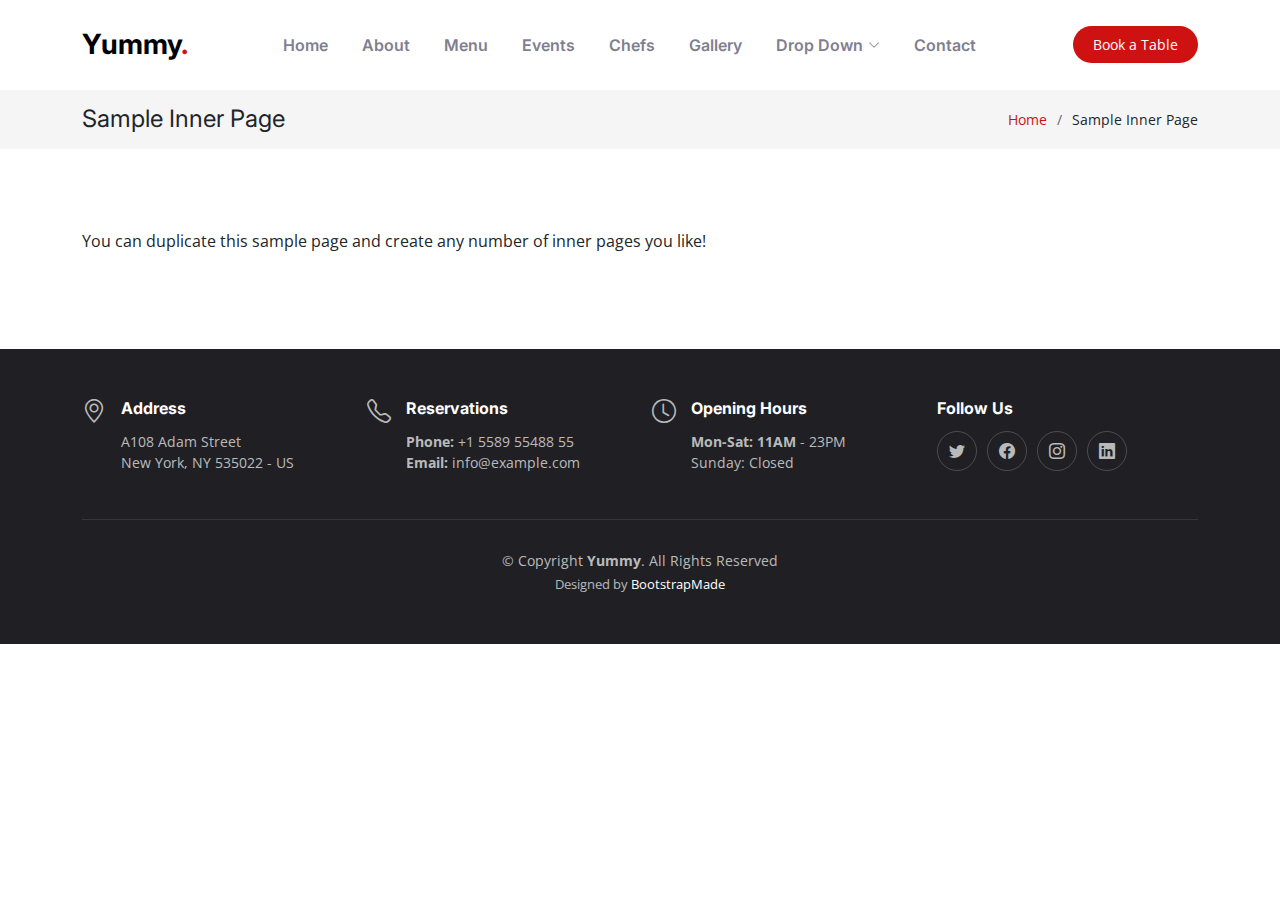
<file: sample-inner-page.html>
<!DOCTYPE html>
<html lang="en">

<head>
  <meta charset="utf-8">
  <meta content="width=device-width, initial-scale=1.0" name="viewport">

  <title>[Template] Sample Inner Page</title>
  <meta content="" name="description">
  <meta content="" name="keywords">

  <link href="favicon.png" rel="icon">
  <link href="apple-touch-icon.png" rel="apple-touch-icon">

  <link rel="preconnect" href="https://fonts.googleapis.com">
  <link rel="preconnect" href="https://fonts.gstatic.com" crossorigin>
  <link href="https://fonts.googleapis.com/css2?family=Open+Sans:ital,wght@0,300;0,400;0,500;0,600;0,700;1,300;1,400;1,600;1,700&family=Amatic+SC:ital,wght@0,300;0,400;0,500;0,600;0,700;1,300;1,400;1,500;1,600;1,700&family=Inter:ital,wght@0,300;0,400;0,500;0,600;0,700;1,300;1,400;1,500;1,600;1,700&display=swap" rel="stylesheet">

  <link href="bootstrap.min.css" rel="stylesheet">
  <link href="bootstrap-icons.css" rel="stylesheet">
  <link href="aos.css" rel="stylesheet">
  <link href="glightbox.min.css" rel="stylesheet">
  <link href="swiper-bundle.min.css" rel="stylesheet">

  <link href="main.css" rel="stylesheet">
</head>

<body>

  <header id="header" class="header fixed-top d-flex align-items-center">
    <div class="container d-flex align-items-center justify-content-between">

      <a href="index.html" class="logo d-flex align-items-center me-auto me-lg-0">
        <h1>Yummy<span>.</span></h1>
      </a>

      <nav id="navbar" class="navbar">
        <ul>
          <li><a href="#hero">Home</a></li>
          <li><a href="#about">About</a></li>
          <li><a href="#menu">Menu</a></li>
          <li><a href="#events">Events</a></li>
          <li><a href="#chefs">Chefs</a></li>
          <li><a href="#gallery">Gallery</a></li>
          <li class="dropdown"><a href="#"><span>Drop Down</span> <i class="bi bi-chevron-down dropdown-indicator"></i></a>
            <ul>
              <li><a href="#">Drop Down 1</a></li>
              <li class="dropdown"><a href="#"><span>Deep Drop Down</span> <i class="bi bi-chevron-down dropdown-indicator"></i></a>
                <ul>
                  <li><a href="#">Deep Drop Down 1</a></li>
                  <li><a href="#">Deep Drop Down 2</a></li>
                  <li><a href="#">Deep Drop Down 3</a></li>
                  <li><a href="#">Deep Drop Down 4</a></li>
                  <li><a href="#">Deep Drop Down 5</a></li>
                </ul>
              </li>
              <li><a href="#">Drop Down 2</a></li>
              <li><a href="#">Drop Down 3</a></li>
              <li><a href="#">Drop Down 4</a></li>
            </ul>
          </li>
          <li><a href="#contact">Contact</a></li>
        </ul>
      </nav>

      <a class="btn-book-a-table" href="#book-a-table">Book a Table</a>
      <i class="mobile-nav-toggle mobile-nav-show bi bi-list"></i>
      <i class="mobile-nav-toggle mobile-nav-hide d-none bi bi-x"></i>

    </div>
  </header>

  <main id="main">
    <div class="breadcrumbs">
      <div class="container">

        <div class="d-flex justify-content-between align-items-center">
          <h2>Sample Inner Page</h2>
          <ol>
            <li><a href="index.html">Home</a></li>
            <li>Sample Inner Page</li>
          </ol>
        </div>

      </div>
    </div>

    <section class="sample-page">
      <div class="container" data-aos="fade-up">

        <p>
          You can duplicate this sample page and create any number of inner pages you like!
        </p>

      </div>
    </section>

  </main>

  <footer id="footer" class="footer">

    <div class="container">
      <div class="row gy-3">
        <div class="col-lg-3 col-md-6 d-flex">
          <i class="bi bi-geo-alt icon"></i>
          <div>
            <h4>Address</h4>
            <p>
              A108 Adam Street <br>
              New York, NY 535022 - US<br>
            </p>
          </div>

        </div>

        <div class="col-lg-3 col-md-6 footer-links d-flex">
          <i class="bi bi-telephone icon"></i>
          <div>
            <h4>Reservations</h4>
            <p>
              <strong>Phone:</strong> +1 5589 55488 55<br>
              <strong>Email:</strong> info@example.com<br>
            </p>
          </div>
        </div>

        <div class="col-lg-3 col-md-6 footer-links d-flex">
          <i class="bi bi-clock icon"></i>
          <div>
            <h4>Opening Hours</h4>
            <p>
              <strong>Mon-Sat: 11AM</strong> - 23PM<br>
              Sunday: Closed
            </p>
          </div>
        </div>

        <div class="col-lg-3 col-md-6 footer-links">
          <h4>Follow Us</h4>
          <div class="social-links d-flex">
            <a href="#" class="twitter"><i class="bi bi-twitter"></i></a>
            <a href="#" class="facebook"><i class="bi bi-facebook"></i></a>
            <a href="#" class="instagram"><i class="bi bi-instagram"></i></a>
            <a href="#" class="linkedin"><i class="bi bi-linkedin"></i></a>
          </div>
        </div>

      </div>
    </div>

    <div class="container">
      <div class="copyright">
        &copy; Copyright <strong><span>Yummy</span></strong>. All Rights Reserved
      </div>
      <div class="credits">
    
        Designed by <a href="https://bootstrapmade.com/">BootstrapMade</a>
      </div>
    </div>

  </footer>

  <a href="#" class="scroll-top d-flex align-items-center justify-content-center"><i class="bi bi-arrow-up-short"></i></a>

  <div id="preloader"></div>

  <script src="bootstrap.bundle.min.js"></script>
  <script src="aos.js"></script>
  <script src="glightbox.min.js"></script>
  <script src="purecounter_vanilla.js"></script>
  <script src="swiper-bundle.min.js"></script>
  <script src="validate.js"></script>

  <script src="main.js"></script>

</body>

</html>
</file>
<file: main.css>
/**
* Template Name: Yummy
* Updated: Sep 18 2023 with Bootstrap v5.3.2
* Template URL: https://bootstrapmade.com/yummy-bootstrap-restaurant-website-template/
* Author: BootstrapMade.com
* License: https://bootstrapmade.com/license/
*/

/*--------------------------------------------------------------
# Set main reusable colors and fonts using CSS variables
# Learn more about CSS variables at https://developer.mozilla.org/en-US/docs/Web/CSS/Using_CSS_custom_properties
--------------------------------------------------------------*/
/* Fonts */
:root {
  --font-default: "Open Sans", system-ui, -apple-system, "Segoe UI", Roboto, "Helvetica Neue", Arial, "Noto Sans", "Liberation Sans", sans-serif, "Apple Color Emoji", "Segoe UI Emoji", "Segoe UI Symbol", "Noto Color Emoji";
  --font-primary: "Amatic SC", sans-serif;
  --font-secondary: "Inter", sans-serif;
}

/* Colors */
:root {
  --color-default: #212529;
  --color-primary: #ce1212;
  --color-secondary: #37373f;
}

/* Smooth scroll behavior */
:root {
  scroll-behavior: smooth;
}

/*--------------------------------------------------------------
# General
--------------------------------------------------------------*/
body {
  font-family: var(--font-default);
  color: var(--color-default);
}

a {
  color: var(--color-primary);
  text-decoration: none;
}

a:hover {
  color: #ec2727;
  text-decoration: none;
}

h1,
h2,
h3,
h4,
h5,
h6 {
  font-family: var(--font-secondary);
}

/*--------------------------------------------------------------
# Sections & Section Header
--------------------------------------------------------------*/
section {
  overflow: hidden;
  padding: 80px 0;
}

.section-bg {
  background-color: #eee;
}

.section-header {
  text-align: center;
  padding-bottom: 30px;
}

.section-header h2 {
  font-size: 13px;
  letter-spacing: 1px;
  font-weight: 400;
  margin: 0;
  padding: 0;
  color: #7f7f90;
  text-transform: uppercase;
  font-family: var(--font-default);
}

.section-header p {
  margin: 0;
  font-size: 48px;
  font-weight: 400;
  font-family: var(--font-primary);
}

.section-header p span {
  color: var(--color-primary);
}

/*--------------------------------------------------------------
# Breadcrumbs
--------------------------------------------------------------*/
.breadcrumbs {
  padding: 15px 0;
  background: rgba(55, 55, 63, 0.05);
  margin-top: 90px;
}

@media (max-width: 575px) {
  .breadcrumbs {
    margin-top: 70px;
  }
}

.breadcrumbs h2 {
  font-size: 24px;
  font-weight: 400;
  margin: 0;
}

.breadcrumbs ol {
  display: flex;
  flex-wrap: wrap;
  list-style: none;
  padding: 0;
  margin: 0;
  font-size: 14px;
}

.breadcrumbs ol li+li {
  padding-left: 10px;
}

.breadcrumbs ol li+li::before {
  display: inline-block;
  padding-right: 10px;
  color: #676775;
  content: "/";
}

@media (max-width: 992px) {
  .breadcrumbs .d-flex {
    display: block !important;
  }

  .breadcrumbs h2 {
    margin-bottom: 10px;
  }

  .breadcrumbs ol {
    display: block;
  }

  .breadcrumbs ol li {
    display: inline-block;
  }
}

/*--------------------------------------------------------------
# Scroll top button
--------------------------------------------------------------*/
.scroll-top {
  position: fixed;
  visibility: hidden;
  opacity: 0;
  right: 15px;
  bottom: 15px;
  z-index: 99999;
  background: var(--color-primary);
  width: 44px;
  height: 44px;
  border-radius: 50px;
  transition: all 0.4s;
}

.scroll-top i {
  font-size: 24px;
  color: #fff;
  line-height: 0;
}

.scroll-top:hover {
  background: #ec2727;
  color: #fff;
}

.scroll-top.active {
  visibility: visible;
  opacity: 1;
}

/*--------------------------------------------------------------
# Preloader
--------------------------------------------------------------*/
#preloader {
  position: fixed;
  inset: 0;
  z-index: 9999;
  overflow: hidden;
  background: #fff;
  transition: all 0.6s ease-out;
  width: 100%;
  height: 100vh;
}

#preloader:before,
#preloader:after {
  content: "";
  position: absolute;
  border: 4px solid var(--color-primary);
  border-radius: 50%;
  animation: animate-preloader 2s cubic-bezier(0, 0.2, 0.8, 1) infinite;
}

#preloader:after {
  animation-delay: -0.5s;
}

@keyframes animate-preloader {
  0% {
    width: 10px;
    height: 10px;
    top: calc(50% - 5px);
    left: calc(50% - 5px);
    opacity: 1;
  }

  100% {
    width: 72px;
    height: 72px;
    top: calc(50% - 36px);
    left: calc(50% - 36px);
    opacity: 0;
  }
}

/*--------------------------------------------------------------
# Disable aos animation delay on mobile devices
--------------------------------------------------------------*/
@media screen and (max-width: 768px) {
  [data-aos-delay] {
    transition-delay: 0 !important;
  }
}

/*--------------------------------------------------------------
# Header
--------------------------------------------------------------*/
.header {
  background: #fff;
  transition: all 0.5s;
  z-index: 997;
  height: 90px;
  border-bottom: 1px solid #fff;
}

@media (max-width: 575px) {
  .header {
    height: 70px;
  }
}

.header.sticked {
  border-color: #fff;
  border-color: #eee;
}

.header .logo img {
  max-height: 40px;
  margin-right: 6px;
}

.header .logo h1 {
  font-size: 28px;
  font-weight: 700;
  color: #000;
  margin: 0;
  font-family: var(--font-secondary);
}

.header .logo h1 span {
  color: var(--color-primary);
}

.header .btn-book-a-table,
.header .btn-book-a-table:focus {
  font-size: 14px;
  color: #fff;
  background: var(--color-primary);
  padding: 8px 20px;
  margin-left: 30px;
  border-radius: 50px;
  transition: 0.3s;
}

.header .btn-book-a-table:hover,
.header .btn-book-a-table:focus:hover {
  color: #fff;
  background: rgba(206, 18, 18, 0.8);
}

section {
  scroll-margin-top: 90px;
}

/*--------------------------------------------------------------
# Desktop Navigation
--------------------------------------------------------------*/
@media (min-width: 1280px) {
  .navbar {
    padding: 0;
  }

  .navbar ul {
    margin: 0;
    padding: 0;
    display: flex;
    list-style: none;
    align-items: center;
  }

  .navbar li {
    position: relative;
  }

  .navbar>ul>li {
    white-space: nowrap;
    padding: 10px 0 10px 28px;
  }

  .navbar a,
  .navbar a:focus {
    display: flex;
    align-items: center;
    justify-content: space-between;
    padding: 0 3px;
    font-family: var(--font-secondary);
    font-size: 16px;
    font-weight: 600;
    color: #7f7f90;
    white-space: nowrap;
    transition: 0.3s;
    position: relative;
  }

  .navbar a i,
  .navbar a:focus i {
    font-size: 12px;
    line-height: 0;
    margin-left: 5px;
  }

  .navbar>ul>li>a:before {
    content: "";
    position: absolute;
    width: 100%;
    height: 2px;
    bottom: -6px;
    left: 0;
    background-color: var(--color-primary);
    visibility: hidden;
    width: 0px;
    transition: all 0.3s ease-in-out 0s;
  }

  .navbar a:hover:before,
  .navbar li:hover>a:before,
  .navbar .active:before {
    visibility: visible;
    width: 100%;
  }

  .navbar a:hover,
  .navbar .active,
  .navbar .active:focus,
  .navbar li:hover>a {
    color: #000;
  }

  .navbar .dropdown ul {
    display: block;
    position: absolute;
    left: 28px;
    top: calc(100% + 30px);
    margin: 0;
    padding: 10px 0;
    z-index: 99;
    opacity: 0;
    visibility: hidden;
    background: #fff;
    box-shadow: 0px 0px 30px rgba(127, 137, 161, 0.25);
    transition: 0.3s;
    border-radius: 4px;
  }

  .navbar .dropdown ul li {
    min-width: 200px;
  }

  .navbar .dropdown ul a {
    padding: 10px 20px;
    font-size: 15px;
    text-transform: none;
    font-weight: 600;
  }

  .navbar .dropdown ul a i {
    font-size: 12px;
  }

  .navbar .dropdown ul a:hover,
  .navbar .dropdown ul .active:hover,
  .navbar .dropdown ul li:hover>a {
    color: var(--color-primary);
  }

  .navbar .dropdown:hover>ul {
    opacity: 1;
    top: 100%;
    visibility: visible;
  }

  .navbar .dropdown .dropdown ul {
    top: 0;
    left: calc(100% - 30px);
    visibility: hidden;
  }

  .navbar .dropdown .dropdown:hover>ul {
    opacity: 1;
    top: 0;
    left: 100%;
    visibility: visible;
  }
}

@media (min-width: 1280px) and (max-width: 1366px) {
  .navbar .dropdown .dropdown ul {
    left: -90%;
  }

  .navbar .dropdown .dropdown:hover>ul {
    left: -100%;
  }
}

@media (min-width: 1280px) {

  .mobile-nav-show,
  .mobile-nav-hide {
    display: none;
  }
}

/*--------------------------------------------------------------
# Mobile Navigation
--------------------------------------------------------------*/
@media (max-width: 1279px) {
  .navbar {
    position: fixed;
    top: 0;
    right: -100%;
    width: 100%;
    max-width: 400px;
    border-left: 1px solid #666;
    bottom: 0;
    transition: 0.3s;
    z-index: 9997;
  }

  .navbar ul {
    position: absolute;
    inset: 0;
    padding: 50px 0 10px 0;
    margin: 0;
    background: rgba(255, 255, 255, 0.9);
    overflow-y: auto;
    transition: 0.3s;
    z-index: 9998;
  }

  .navbar a,
  .navbar a:focus {
    display: flex;
    align-items: center;
    justify-content: space-between;
    padding: 10px 20px;
    font-family: var(--font-secondary);
    border-bottom: 2px solid rgba(255, 255, 255, 0.8);
    font-size: 16px;
    font-weight: 600;
    color: #7f7f90;
    white-space: nowrap;
    transition: 0.3s;
  }

  .navbar a i,
  .navbar a:focus i {
    font-size: 12px;
    line-height: 0;
    margin-left: 5px;
  }

  .navbar a:hover,
  .navbar li:hover>a {
    color: #000;
  }

  .navbar .active,
  .navbar .active:focus {
    color: #000;
    border-color: var(--color-primary);
  }

  .navbar .dropdown ul,
  .navbar .dropdown .dropdown ul {
    position: static;
    display: none;
    padding: 10px 0;
    margin: 10px 20px;
    transition: all 0.5s ease-in-out;
    border: 1px solid #eee;
  }

  .navbar .dropdown>.dropdown-active,
  .navbar .dropdown .dropdown>.dropdown-active {
    display: block;
  }

  .mobile-nav-show {
    color: var(--color-secondary);
    font-size: 28px;
    cursor: pointer;
    line-height: 0;
    transition: 0.5s;
    z-index: 9999;
    margin: 0 10px 0 20px;
  }

  .mobile-nav-hide {
    color: var(--color-secondary);
    font-size: 32px;
    cursor: pointer;
    line-height: 0;
    transition: 0.5s;
    position: fixed;
    right: 20px;
    top: 20px;
    z-index: 9999;
  }

  .mobile-nav-active {
    overflow: hidden;
  }

  .mobile-nav-active .navbar {
    right: 0;
  }

  .mobile-nav-active .navbar:before {
    content: "";
    position: fixed;
    inset: 0;
    background: rgba(255, 255, 255, 0.8);
    z-index: 9996;
  }
}

/*--------------------------------------------------------------
# About Section
--------------------------------------------------------------*/
.about .about-img {
  min-height: 500px;
}

.about h3 {
  font-weight: 700;
  font-size: 36px;
  margin-bottom: 30px;
  font-family: var(--font-secondary);
}

.about .call-us {
  left: 10%;
  right: 10%;
  bottom: 10%;
  background-color: #fff;
  box-shadow: 0px 2px 25px rgba(0, 0, 0, 0.08);
  padding: 20px;
  text-align: center;
}

.about .call-us h4 {
  font-size: 24px;
  font-weight: 700;
  margin-bottom: 5px;
  font-family: var(--font-default);
}

.about .call-us p {
  font-size: 28px;
  font-weight: 700;
  color: var(--color-primary);
}

.about .content ul {
  list-style: none;
  padding: 0;
}

.about .content ul li {
  padding: 0 0 8px 26px;
  position: relative;
}

.about .content ul i {
  position: absolute;
  font-size: 20px;
  left: 0;
  top: -3px;
  color: var(--color-primary);
}

.about .content p:last-child {
  margin-bottom: 0;
}

.about .play-btn {
  width: 94px;
  height: 94px;
  background: radial-gradient(var(--color-primary) 50%, rgba(206, 18, 18, 0.4) 52%);
  border-radius: 50%;
  display: block;
  position: absolute;
  left: calc(50% - 47px);
  top: calc(50% - 47px);
  overflow: hidden;
}

.about .play-btn:before {
  content: "";
  position: absolute;
  width: 120px;
  height: 120px;
  animation-delay: 0s;
  animation: pulsate-btn 2s;
  animation-direction: forwards;
  animation-iteration-count: infinite;
  animation-timing-function: steps;
  opacity: 1;
  border-radius: 50%;
  border: 5px solid rgba(206, 18, 18, 0.7);
  top: -15%;
  left: -15%;
  background: rgba(198, 16, 0, 0);
}

.about .play-btn:after {
  content: "";
  position: absolute;
  left: 50%;
  top: 50%;
  transform: translateX(-40%) translateY(-50%);
  width: 0;
  height: 0;
  border-top: 10px solid transparent;
  border-bottom: 10px solid transparent;
  border-left: 15px solid #fff;
  z-index: 100;
  transition: all 400ms cubic-bezier(0.55, 0.055, 0.675, 0.19);
}

.about .play-btn:hover:before {
  content: "";
  position: absolute;
  left: 50%;
  top: 50%;
  transform: translateX(-40%) translateY(-50%);
  width: 0;
  height: 0;
  border: none;
  border-top: 10px solid transparent;
  border-bottom: 10px solid transparent;
  border-left: 15px solid #fff;
  z-index: 200;
  animation: none;
  border-radius: 0;
}

.about .play-btn:hover:after {
  border-left: 15px solid var(--color-primary);
  transform: scale(20);
}

@keyframes pulsate-btn {
  0% {
    transform: scale(0.6, 0.6);
    opacity: 1;
  }

  100% {
    transform: scale(1, 1);
    opacity: 0;
  }
}

/*--------------------------------------------------------------
# Why Us Section
--------------------------------------------------------------*/
.why-us .why-box {
  padding: 30px;
  background: var(--color-primary);
  color: #fff;
}

.why-us .why-box h3 {
  font-weight: 700;
  font-size: 34px;
  margin-bottom: 30px;
}

.why-us .why-box p {
  margin-bottom: 30px;
}

.why-us .why-box .more-btn {
  display: inline-block;
  background: rgba(255, 255, 255, 0.3);
  padding: 6px 30px 8px 30px;
  color: #fff;
  border-radius: 50px;
  transition: all ease-in-out 0.4s;
}

.why-us .why-box .more-btn i {
  font-size: 14px;
}

.why-us .why-box .more-btn:hover {
  color: var(--color-primary);
  background: #fff;
}

.why-us .icon-box {
  text-align: center;
  background: #fff;
  padding: 40px 30px;
  width: 100%;
  height: 100%;
  border: 1px solid rgba(55, 55, 63, 0.1);
  transition: 0.3s;
}

.why-us .icon-box i {
  color: var(--color-primary);
  margin-bottom: 30px;
  font-size: 32px;
  margin-bottom: 30px;
  background: rgba(206, 18, 18, 0.1);
  border-radius: 50px;
  display: flex;
  align-items: center;
  justify-content: center;
  width: 64px;
  height: 64px;
}

.why-us .icon-box h4 {
  font-size: 20px;
  font-weight: 400;
  margin: 0 0 30px 0;
  font-family: var(--font-secondary);
}

.why-us .icon-box p {
  font-size: 15px;
  color: #6c757d;
}

@media (min-width: 1200px) {
  .why-us .icon-box:hover {
    transform: scale(1.1);
  }
}

/*--------------------------------------------------------------
# Stats Counter Section
--------------------------------------------------------------*/
.stats-counter {
  background: linear-gradient(rgba(0, 0, 0, 0.5), rgba(0, 0, 0, 0.5)), url("stats-bg.jpg") center center;
  background-size: cover;
  padding: 100px 0;
}

@media (min-width: 1365px) {
  .stats-counter {
    background-attachment: fixed;
  }
}

.stats-counter .stats-item {
  padding: 30px;
  width: 100%;
}

.stats-counter .stats-item span {
  font-size: 48px;
  display: block;
  color: #fff;
  font-weight: 700;
}

.stats-counter .stats-item p {
  padding: 0;
  margin: 0;
  font-family: var(--font-secondary);
  font-size: 16px;
  font-weight: 700;
  color: rgba(255, 255, 255, 0.6);
}

/*--------------------------------------------------------------
# Menu Section
--------------------------------------------------------------*/
.menu .nav-tabs {
  border: 0;
}

.menu .nav-link {
  margin: 0 10px;
  padding: 10px 5px;
  transition: 0.3s;
  color: var(--color-secondary);
  border-radius: 0;
  cursor: pointer;
  height: 100%;
  border: 0;
  border-bottom: 2px solid #b6b6bf;
}

@media (max-width: 575px) {
  .menu .nav-link {
    margin: 0 10px;
    padding: 10px 0;
  }
}

.menu .nav-link i {
  padding-right: 15px;
  font-size: 48px;
}

.menu .nav-link h4 {
  font-size: 18px;
  font-weight: 400;
  margin: 0;
  font-family: var(--font-secondary);
}

@media (max-width: 575px) {
  .menu .nav-link h4 {
    font-size: 16px;
  }
}

.menu .nav-link:hover {
  color: var(--color-primary);
}

.menu .nav-link.active {
  color: var(--color-primary);
  border-color: var(--color-primary);
}

.menu .tab-content .tab-header {
  padding: 30px 0;
}

.menu .tab-content .tab-header p {
  font-size: 14px;
  text-transform: uppercase;
  color: #676775;
  margin-bottom: 0;
}

.menu .tab-content .tab-header h3 {
  font-size: 36px;
  font-weight: 600;
  color: var(--color-primary);
}

.menu .tab-content .menu-item {
  -moz-text-align-last: center;
  text-align-last: center;
}

.menu .tab-content .menu-item .menu-img {
  padding: 0 60px;
  margin-bottom: 15px;
}

.menu .tab-content .menu-item h4 {
  font-size: 22px;
  font-weight: 500;
  color: var(--color-secondary);
  font-family: var(--font-secondary);
  font-weight: 30px;
  margin-bottom: 5px;
}

.menu .tab-content .menu-item .ingredients {
  font-family: var(--font-secondary);
  color: #8d8d9b;
  margin-bottom: 5px;
}

.menu .tab-content .menu-item .price {
  font-size: 24px;
  font-weight: 700;
  color: var(--color-primary);
}

/*--------------------------------------------------------------
# Testimonials Section
--------------------------------------------------------------*/
.testimonials .section-header {
  margin-bottom: 40px;
}

.testimonials .testimonials-carousel,
.testimonials .testimonials-slider {
  overflow: hidden;
}

.testimonials .testimonial-item .testimonial-content {
  border-left: 3px solid var(--color-primary);
  padding-left: 30px;
}

.testimonials .testimonial-item .testimonial-img {
  border-radius: 50%;
  border: 4px solid #fff;
  margin: 0 auto;
}

.testimonials .testimonial-item h3 {
  font-size: 20px;
  font-weight: bold;
  margin: 10px 0 5px 0;
  color: var(--color-default);
  font-family: var(--font-secondary);
}

.testimonials .testimonial-item h4 {
  font-size: 14px;
  color: #6c757d;
  margin: 0 0 10px 0;
  font-family: var(--font-secondary);
}

.testimonials .testimonial-item .stars i {
  color: #ffc107;
  margin: 0 1px;
}

.testimonials .testimonial-item .quote-icon-left,
.testimonials .testimonial-item .quote-icon-right {
  color: #f05656;
  font-size: 26px;
  line-height: 0;
}

.testimonials .testimonial-item .quote-icon-left {
  display: inline-block;
  left: -5px;
  position: relative;
}

.testimonials .testimonial-item .quote-icon-right {
  display: inline-block;
  right: -5px;
  position: relative;
  top: 10px;
  transform: scale(-1, -1);
}

.testimonials .testimonial-item p {
  font-style: italic;
}

.testimonials .swiper-pagination {
  margin-top: 40px;
  position: relative;
}

.testimonials .swiper-pagination .swiper-pagination-bullet {
  width: 12px;
  height: 12px;
  background-color: #d1d1d7;
  opacity: 1;
}

.testimonials .swiper-pagination .swiper-pagination-bullet-active {
  background-color: var(--color-primary);
}

/*--------------------------------------------------------------
# Events Section
--------------------------------------------------------------*/
.events .container-fluid {
  padding: 0;
}

.events .event-item {
  background-size: cover;
  background-position: cente;
  min-height: 600px;
  padding: 30px;
}

@media (max-width: 575px) {
  .events .event-item {
    min-height: 500px;
  }
}

.events .event-item:before {
  content: "";
  background: rgba(0, 0, 0, 0.6);
  position: absolute;
  inset: 0;
}

.events .event-item h3 {
  font-size: 24px;
  font-weight: 700;
  margin-bottom: 5px;
  color: #fff;
  position: relative;
}

.events .event-item .price {
  color: #fff;
  border-bottom: 2px solid var(--color-primary);
  font-size: 32px;
  font-weight: 700;
  margin-bottom: 15px;
  position: relative;
}

.events .event-item .description {
  margin-bottom: 0;
  color: rgba(255, 255, 255, 0.9);
  position: relative;
}

@media (min-width: 1200px) {
  .events .swiper-slide-active+.swiper-slide {
    border-left: 1px solid rgba(255, 255, 255, 0.5);
    border-right: 1px solid rgba(255, 255, 255, 0.5);
    z-index: 1;
  }
}

.events .swiper-pagination {
  margin-top: 20px;
  position: relative;
}

.events .swiper-pagination .swiper-pagination-bullet {
  width: 10px;
  height: 10px;
  background-color: #d1d1d7;
  opacity: 1;
}

.events .swiper-pagination .swiper-pagination-bullet-active {
  background-color: var(--color-primary);
}

/*--------------------------------------------------------------
# Chefs Section
--------------------------------------------------------------*/
.chefs .chef-member {
  overflow: hidden;
  text-align: center;
  border-radius: 5px;
  background: #fff;
  box-shadow: 0px 0 30px rgba(55, 55, 63, 0.08);
  transition: 0.3s;
}

.chefs .chef-member .member-img {
  position: relative;
  overflow: hidden;
}

.chefs .chef-member .member-img:after {
  position: absolute;
  content: "";
  left: 0;
  bottom: 0;
  height: 100%;
  width: 100%;
  background: url(../img/team-shape.svg) no-repeat center bottom;
  background-size: contain;
  z-index: 1;
}

.chefs .chef-member .social {
  position: absolute;
  right: -100%;
  top: 30px;
  opacity: 0;
  border-radius: 4px;
  transition: 0.5s;
  background: rgba(255, 255, 255, 0.3);
  z-index: 2;
}

.chefs .chef-member .social a {
  transition: color 0.3s;
  color: rgba(55, 55, 63, 0.4);
  margin: 15px 12px;
  display: block;
  line-height: 0;
  text-align: center;
}

.chefs .chef-member .social a:hover {
  color: rgba(55, 55, 63, 0.9);
}

.chefs .chef-member .social i {
  font-size: 18px;
}

.chefs .chef-member .member-info {
  padding: 10px 15px 20px 15px;
}

.chefs .chef-member .member-info h4 {
  font-weight: 700;
  margin-bottom: 5px;
  font-size: 20px;
  color: var(--color-secondary);
}

.chefs .chef-member .member-info span {
  display: block;
  font-size: 14px;
  font-weight: 400;
  color: rgba(33, 37, 41, 0.4);
}

.chefs .chef-member .member-info p {
  font-style: italic;
  font-size: 14px;
  padding-top: 15px;
  line-height: 26px;
  color: rgba(33, 37, 41, 0.7);
}

.chefs .chef-member:hover {
  transform: scale(1.08);
  box-shadow: 0px 0 30px rgba(55, 55, 63, 0.15);
}

.chefs .chef-member:hover .social {
  right: 8px;
  opacity: 1;
}

/*--------------------------------------------------------------
# Book A Table Section
--------------------------------------------------------------*/
.book-a-table .reservation-img {
  min-height: 500px;
  background-size: cover;
  background-position: center;
}

.book-a-table .reservation-form-bg {
  background: rgba(55, 55, 63, 0.04);
}

.book-a-table .php-email-form {
  padding: 40px;
}

@media (max-width: 575px) {
  .book-a-table .php-email-form {
    padding: 20px;
  }
}

.book-a-table .php-email-form h3 {
  font-size: 14px;
  font-weight: 700;
  text-transform: uppercase;
  letter-spacing: 1px;
}

.book-a-table .php-email-form h4 {
  font-size: 14px;
  font-weight: 700;
  text-transform: uppercase;
  letter-spacing: 1px;
  margin: 20px 0 0 0;
}

.book-a-table .php-email-form p {
  font-size: 14px;
  margin-bottom: 20px;
}

.book-a-table .php-email-form .error-message {
  display: none;
  color: #fff;
  background: #df1529;
  text-align: left;
  padding: 15px;
  margin-bottom: 24px;
  font-weight: 600;
}

.book-a-table .php-email-form .sent-message {
  display: none;
  color: #fff;
  background: #059652;
  text-align: center;
  padding: 15px;
  margin-bottom: 24px;
  font-weight: 600;
}

.book-a-table .php-email-form .loading {
  display: none;
  background: #fff;
  text-align: center;
  padding: 15px;
  margin-bottom: 24px;
}

.book-a-table .php-email-form .loading:before {
  content: "";
  display: inline-block;
  border-radius: 50%;
  width: 24px;
  height: 24px;
  margin: 0 10px -6px 0;
  border: 3px solid #059652;
  border-top-color: #fff;
  animation: animate-loading 1s linear infinite;
}

.book-a-table .php-email-form input,
.book-a-table .php-email-form textarea {
  border-radius: 0;
  box-shadow: none;
  font-size: 14px;
  border-radius: 0;
}

.book-a-table .php-email-form input:focus,
.book-a-table .php-email-form textarea:focus {
  border-color: var(--color-primary);
}

.book-a-table .php-email-form input {
  padding: 12px 15px;
}

.book-a-table .php-email-form textarea {
  padding: 12px 15px;
}

.book-a-table .php-email-form button[type=submit] {
  background: var(--color-primary);
  border: 0;
  padding: 14px 60px;
  color: #fff;
  transition: 0.4s;
  border-radius: 50px;
}

.book-a-table .php-email-form button[type=submit]:hover {
  background: #ec2727;
}

@keyframes animate-loading {
  0% {
    transform: rotate(0deg);
  }

  100% {
    transform: rotate(360deg);
  }
}

/*--------------------------------------------------------------
# Gallery Section
--------------------------------------------------------------*/
.gallery {
  overflow: hidden;
}

.gallery .swiper-pagination {
  margin-top: 20px;
  position: relative;
}

.gallery .swiper-pagination .swiper-pagination-bullet {
  width: 12px;
  height: 12px;
  background-color: #d1d1d7;
  opacity: 1;
}

.gallery .swiper-pagination .swiper-pagination-bullet-active {
  background-color: var(--color-primary);
}

.gallery .swiper-slide-active {
  text-align: center;
}

@media (min-width: 992px) {
  .gallery .swiper-wrapper {
    padding: 40px 0;
  }

  .gallery .swiper-slide-active {
    border: 6px solid var(--color-primary);
    padding: 4px;
    background: #fff;
    z-index: 1;
    transform: scale(1.2);
  }
}

/*--------------------------------------------------------------
# Contact Section
--------------------------------------------------------------*/
.contact .info-item {
  background: #f4f4f4;
  padding: 30px;
  height: 100%;
}

.contact .info-item .icon {
  display: flex;
  align-items: center;
  justify-content: center;
  width: 56px;
  height: 56px;
  font-size: 24px;
  line-height: 0;
  color: #fff;
  background: var(--color-primary);
  border-radius: 50%;
  margin-right: 15px;
}

.contact .info-item h3 {
  font-size: 20px;
  color: #6c757d;
  font-weight: 700;
  margin: 0 0 5px 0;
}

.contact .info-item p {
  padding: 0;
  margin: 0;
  line-height: 24px;
  font-size: 14px;
}

.contact .info-item .social-links a {
  font-size: 24px;
  display: inline-block;
  color: rgba(55, 55, 63, 0.7);
  line-height: 1;
  margin: 4px 6px 0 0;
  transition: 0.3s;
}

.contact .info-item .social-links a:hover {
  color: var(--color-primary);
}

.contact .php-email-form {
  width: 100%;
  margin-top: 30px;
  background: #fff;
  box-shadow: 0 0 30px rgba(0, 0, 0, 0.08);
}

.contact .php-email-form .form-group {
  padding-bottom: 20px;
}

.contact .php-email-form .error-message {
  display: none;
  color: #fff;
  background: #df1529;
  text-align: left;
  padding: 15px;
  font-weight: 600;
}

.contact .php-email-form .error-message br+br {
  margin-top: 25px;
}

.contact .php-email-form .sent-message {
  display: none;
  color: #fff;
  background: #059652;
  text-align: center;
  padding: 15px;
  font-weight: 600;
}

.contact .php-email-form .loading {
  display: none;
  background: #fff;
  text-align: center;
  padding: 15px;
}

.contact .php-email-form .loading:before {
  content: "";
  display: inline-block;
  border-radius: 50%;
  width: 24px;
  height: 24px;
  margin: 0 10px -6px 0;
  border: 3px solid #059652;
  border-top-color: #fff;
  animation: animate-loading 1s linear infinite;
}

.contact .php-email-form input,
.contact .php-email-form textarea {
  border-radius: 0;
  box-shadow: none;
  font-size: 14px;
}

.contact .php-email-form input:focus,
.contact .php-email-form textarea:focus {
  border-color: var(--color-primary);
}

.contact .php-email-form input {
  height: 48px;
}

.contact .php-email-form textarea {
  padding: 10px 12px;
}

.contact .php-email-form button[type=submit] {
  background: var(--color-primary);
  border: 0;
  padding: 12px 40px;
  color: #fff;
  transition: 0.4s;
  border-radius: 50px;
}

.contact .php-email-form button[type=submit]:hover {
  background: #ec2727;
}

@keyframes animate-loading {
  0% {
    transform: rotate(0deg);
  }

  100% {
    transform: rotate(360deg);
  }
}

/*--------------------------------------------------------------
# Hero Section
--------------------------------------------------------------*/
.hero {
  width: 100%;
  background-size: cover;
  position: relative;
  min-height: 60vh;
  padding: 160px 0 60px 0;
}

.hero h2 {
  font-size: 64px;
  font-weight: 700;
  margin-bottom: 20px;
  color: var(--color-secondary);
  font-family: var(--font-primary);
}

.hero h2 span {
  color: var(--color-primary);
}

.hero p {
  color: #4f4f5a;
  font-weight: 400;
  margin-bottom: 30px;
}

.hero .btn-book-a-table {
  font-weight: 500;
  font-size: 14px;
  letter-spacing: 1px;
  display: inline-block;
  padding: 12px 36px;
  border-radius: 50px;
  transition: 0.5s;
  color: #fff;
  background: var(--color-primary);
  box-shadow: 0 8px 28px rgba(206, 18, 18, 0.2);
}

.hero .btn-book-a-table:hover {
  background: rgba(206, 18, 18, 0.8);
  box-shadow: 0 8px 28px rgba(206, 18, 18, 0.45);
}

.hero .btn-watch-video {
  font-size: 16px;
  transition: 0.5s;
  margin-left: 25px;
  color: var(--font-secondary);
  font-weight: 600;
}

.hero .btn-watch-video i {
  color: var(--color-primary);
  font-size: 32px;
  transition: 0.3s;
  line-height: 0;
  margin-right: 8px;
}

.hero .btn-watch-video:hover {
  color: var(--color-primary);
}

.hero .btn-watch-video:hover i {
  color: rgba(206, 18, 18, 0.8);
}

@media (max-width: 640px) {
  .hero h2 {
    font-size: 36px;
  }

  .hero .btn-get-started,
  .hero .btn-watch-video {
    font-size: 14px;
  }
}

/*--------------------------------------------------------------
# Footer
--------------------------------------------------------------*/
.footer {
  font-size: 14px;
  background-color: #1f1f24;
  padding: 50px 0;
  color: rgba(255, 255, 255, 0.7);
}

.footer .icon {
  margin-right: 15px;
  font-size: 24px;
  line-height: 0;
}

.footer h4 {
  font-size: 16px;
  font-weight: bold;
  position: relative;
  padding-bottom: 5px;
  color: #fff;
}

.footer .footer-links {
  margin-bottom: 30px;
}

.footer .footer-links ul {
  list-style: none;
  padding: 0;
  margin: 0;
}

.footer .footer-links ul li {
  padding: 10px 0;
  display: flex;
  align-items: center;
}

.footer .footer-links ul li:first-child {
  padding-top: 0;
}

.footer .footer-links ul a {
  color: rgba(255, 255, 255, 0.6);
  transition: 0.3s;
  display: inline-block;
  line-height: 1;
}

.footer .footer-links ul a:hover {
  color: #fff;
}

.footer .social-links a {
  display: flex;
  align-items: center;
  justify-content: center;
  width: 40px;
  height: 40px;
  border-radius: 50%;
  border: 1px solid rgba(255, 255, 255, 0.2);
  font-size: 16px;
  color: rgba(255, 255, 255, 0.7);
  margin-right: 10px;
  transition: 0.3s;
}

.footer .social-links a:hover {
  color: #fff;
  border-color: #fff;
}

.footer .copyright {
  text-align: center;
  padding-top: 30px;
  border-top: 1px solid rgba(255, 255, 255, 0.1);
}

.footer .credits {
  padding-top: 4px;
  text-align: center;
  font-size: 13px;
}

.footer .credits a {
  color: #fff;
}
</file>
